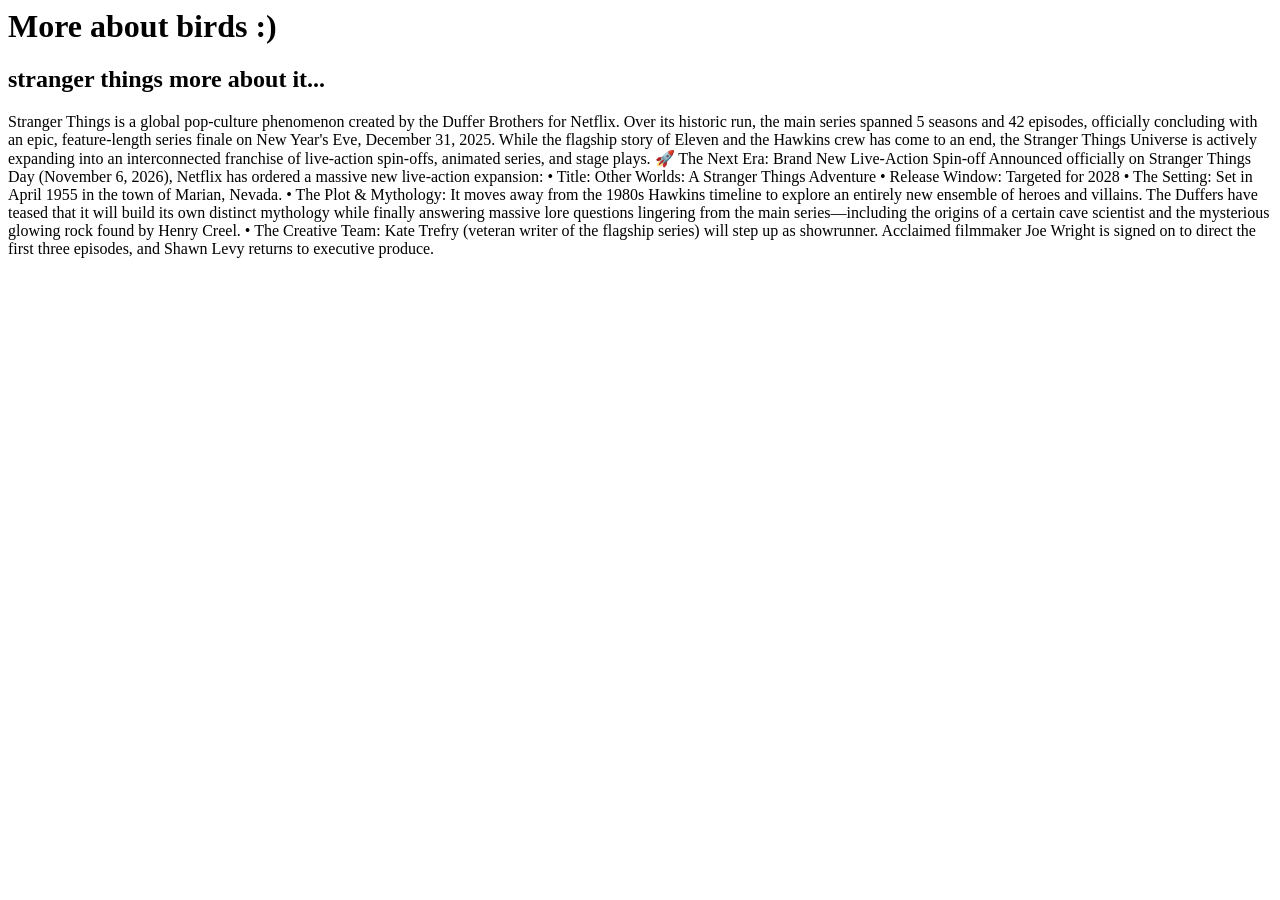
<file: pag2.html>
<html>
<head>
<h1>More about birds :)</h1>
</head>

<body>
<h2>stranger things more about it...</h2>
<p>Stranger Things is a global pop-culture phenomenon created by the Duffer Brothers for Netflix. Over its historic run, the main series spanned 5 seasons and 42 episodes, officially concluding with an epic, feature-length series finale on New Year's Eve, December 31, 2025.
While the flagship story of Eleven and the Hawkins crew has come to an end, the Stranger Things Universe is actively expanding into an interconnected franchise of live-action spin-offs, animated series, and stage plays.

🚀 The Next Era: Brand New Live-Action Spin-off

Announced officially on Stranger Things Day (November 6, 2026), Netflix has ordered a massive new live-action expansion:
• Title: Other Worlds: A Stranger Things Adventure
• Release Window: Targeted for 2028
• The Setting: Set in April 1955 in the town of Marian, Nevada.
• The Plot & Mythology: It moves away from the 1980s Hawkins timeline to explore an entirely new ensemble of heroes and villains. The Duffers have teased that it will build its own distinct mythology while finally answering massive lore questions lingering from the main series—including the origins of a certain cave scientist and the mysterious glowing rock found by Henry Creel.
• The Creative Team: Kate Trefry (veteran writer of the flagship series) will step up as showrunner. Acclaimed filmmaker Joe Wright is signed on to direct the first three episodes, and Shawn Levy returns to executive produce.</p>

</html>
</file>
